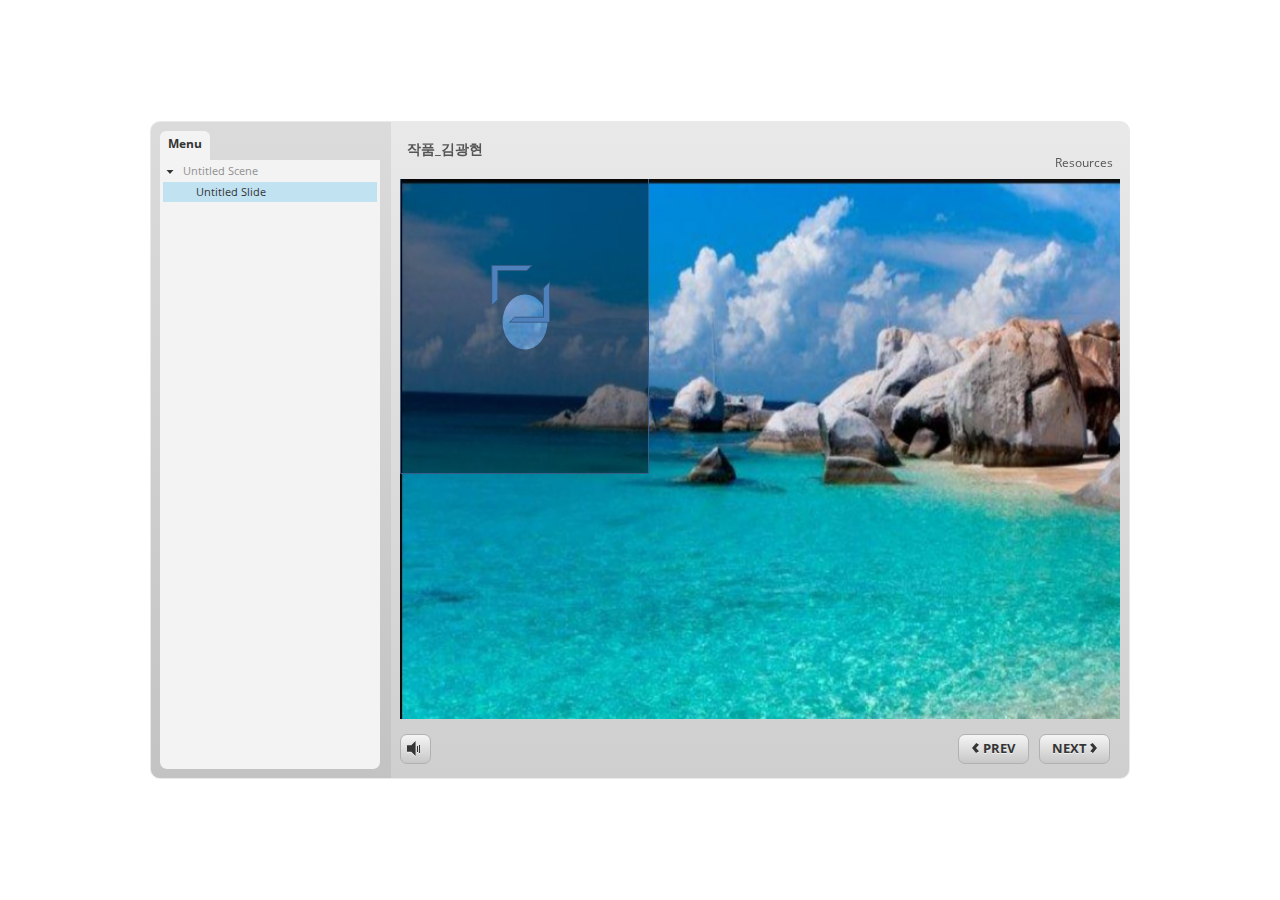
<file: story_html5.html>
<!DOCTYPE html>
<html lang="en-US">
<head>
  <meta charset="utf-8">
  <!-- Created using Storyline 3 - http://www.articulate.com  -->
  <!-- version: 3.11.23355.0 -->
  <title>&#51089;&#54408;_&#44608;&#44305;&#54788;</title>
  <meta http-equiv="x-ua-compatible" content="IE=edge" />
  <meta name="viewport" content="width=device-width, initial-scale=1.0, user-scalable=no, shrink-to-fit=no, minimal-ui" />
  <meta name="apple-mobile-web-app-capable" content="yes" />
  <style>
    html, body { height: 100%; padding: 0; margin: 0 }
    #app { height: 100%; width: 100%; }
  </style>
  
  <script>window.THREE = { };</script>
</head>
<body style="background: #FFFFFF" class="cs-HTML theme-classic">
  <!-- 360 -->
  <script>!function(e){function n(e,i){return e.test(i)}function i(e){var i=e||navigator.userAgent,o=i.split("[FBAN");if(void 0!==o[1]&&(i=o[0]),this.apple={phone:n(t,i),ipod:n(d,i),tablet:!n(t,i)&&n(s,i),device:n(t,i)||n(d,i)||n(s,i)},this.amazon={phone:n(h,i),tablet:!n(h,i)&&n(a,i),device:n(h,i)||n(a,i)},this.android={phone:n(h,i)||n(b,i),tablet:!n(h,i)&&!n(b,i)&&(n(a,i)||n(r,i)),device:n(h,i)||n(a,i)||n(b,i)||n(r,i)},this.windows={phone:n(l,i),tablet:n(p,i),device:n(l,i)||n(p,i)},this.other={blackberry:n(f,i),blackberry10:n(u,i),opera:n(c,i),firefox:n(A,i),chrome:n(w,i),device:n(f,i)||n(u,i)||n(c,i)||n(A,i)||n(w,i)},this.seven_inch=n(v,i),this.any=this.apple.device||this.android.device||this.windows.device||this.other.device||this.seven_inch,this.phone=this.apple.phone||this.android.phone||this.windows.phone,this.tablet=this.apple.tablet||this.android.tablet||this.windows.tablet,"undefined"==typeof window)return this}function o(){var e=new i;return e.Class=i,e}var t=/iPhone/i,d=/iPod/i,s=/iPad/i,b=/(?=.*\bAndroid\b)(?=.*\bMobile\b)/i,r=/Android/i,h=/(?=.*\bAndroid\b)(?=.*\bSD4930UR\b)/i,a=/(?=.*\bAndroid\b)(?=.*\b(?:KFOT|KFTT|KFJWI|KFJWA|KFSOWI|KFTHWI|KFTHWA|KFAPWI|KFAPWA|KFARWI|KFASWI|KFSAWI|KFSAWA)\b)/i,l=/IEMobile/i,p=/(?=.*\bWindows\b)(?=.*\bARM\b)/i,f=/BlackBerry/i,u=/BB10/i,c=/Opera Mini/i,w=/(CriOS|Chrome)(?=.*\bMobile\b)/i,A=/(?=.*\bFirefox\b)(?=.*\bMobile\b)/i,v=new RegExp("(?:Nexus 7|BNTV250|Kindle Fire|Silk|GT-P1000)","i");"undefined"!=typeof module&&module.exports&&"undefined"==typeof window?module.exports=i:"undefined"!=typeof module&&module.exports&&"undefined"!=typeof window?module.exports=o():"function"==typeof define&&define.amd?define("isMobile",[],e.isMobile=o()):e.isMobile=o()}(this);
    window.isMobile.apple.tablet = window.isMobile.apple.tablet ||
      (navigator.platform === 'MacIntel' && navigator.maxTouchPoints > 1);
    window.isMobile.apple.device = window.isMobile.apple.device || window.isMobile.apple.tablet;
    window.isMobile.tablet = window.isMobile.tablet || window.isMobile.apple.tablet;
    window.isMobile.any = window.isMobile.any || window.isMobile.apple.tablet;
  </script>

  <div id="focus-sink" aria-hidden="true" tabIndex="-1"></div>

  <div id="preso"></div>
  <script>
    window.DS = {};
    window.globals = {
      DATA_PATH_BASE: '',
      HAS_FRAME: true,
      HAS_SLIDE: true,

      lmsPresent: false,
      tinCanPresent: false,
      cmi5Present: false,
      aoSupport: false,
      scale: 'noscale',
      captureRc: false,
      browserSize: 'optimal',
      bgColor: '#FFFFFF',
      features: '',
      themeName: 'classic',
      preloaderColor: '#FFFFFF',
      suppressAnalytics: false,
      productChannel: 'perpetual',
      publishSource: 'storyline',
      aid: '',
      cid: 'e1f02264-a35d-4b1d-b3db-58face5ba038',
      playerVersion: '3.11.23355.0',
      maxIosVideoElements: 5,

      
      parseParams: function(qs) {
        if (window.globals.parsedParams != null) {
          return window.globals.parsedParams;
        }
        qs = (qs || window.location.search.substr(1)).split('+').join(' ');
        var params = {},
            tokens,
            re = /[?&]?([^=]+)=([^&]*)/g;

        while (tokens = re.exec(qs)) {
          params[decodeURIComponent(tokens[1]).trim()] =
            decodeURIComponent(tokens[2]).trim();
        }
        window.globals.parsedParams = params;
        return params;
      }

    };

    (function() {

      var classTypes = [ 'desktop', 'mobile', 'phone', 'tablet' ];

      var addDeviceClasses = function(prefix, testObj) {
        var curr, i;
        for (i = 0; i < classTypes.length; i++) {
          curr = classTypes[i];
          if (testObj[curr]) {
            document.body.classList.add(prefix + curr);
          }
        }
      };

      var params = window.globals.parseParams(),
          isDevicePreview = params.devicepreview === '1',
          isPhoneOverride = params.deviceType === 'phone' || (isDevicePreview && params.phone == '1'),
          isTabletOverride = (params.deviceType === 'tablet' || isDevicePreview) && !isPhoneOverride,
          isMobileOverride = isPhoneOverride || isTabletOverride;

      var deviceView = {
        desktop: !window.isMobile.any && !isMobileOverride,
        mobile: window.isMobile.any || isMobileOverride,
        phone: isPhoneOverride || (window.isMobile.phone && !isTabletOverride),
        tablet: isTabletOverride || window.isMobile.tablet
      };

      window.globals.deviceView = deviceView;
      window.isMobile.desktop = !window.isMobile.any;
      window.isMobile.mobile = window.isMobile.any;

      addDeviceClasses('view-', deviceView);

    })();
  </script>
  
  <script src='story_content/user.js' type=text/javascript></script>
  <div class="slide-loader"></div>

  <script type="text/javascript">
    if (window.globals.deviceView.isMobile) { var doc = document, loader = doc.body.querySelector('.slide-loader'); [ 1, 2, 3 ].forEach(function(n) { var d = doc.createElement('div'); d.style.backgroundColor = window.globals.preloaderColor; d.classList.add('mobile-loader-dot'); d.classList.add('dot' + n); loader.appendChild(d); }); }
  </script>

  <div class="mobile-load-title-overlay" style="display: none">
    <div class="mobile-load-title">&#51089;&#54408;_&#44608;&#44305;&#54788;</div>
  </div>

  <div class="mobile-chrome-warning"></div>

  <script>
    
    if (window.autoSpider && window.vInterfaceObject) {
      document.querySelector('.mobile-load-title-overlay').style.display = 'none';
    }
  </script>

  

  <link rel="stylesheet" href="html5/data/css/output.min.css" data-noprefix />
</body>
<script src="html5/lib/scripts/ds-bootstrap.min.js"></script>
</html>
</file>
<file: html5/data/css/output.min.css>
@font-face {
  font-family: 'Open SansBold CharsBold4E052804';
  src: url('[data-uri]');
  font-style: normal;
  font-weight: normal;
}
@font-face {
  font-family: 'Open Sans Charset1_ 6WaC21B1CB1';
  src: url('[data-uri]');
  font-style: normal;
  font-weight: normal;
}
@font-face {
  font-family: 'TahomaBold Charset1Bold69EA879C';
  src: url('[data-uri]');
  font-style: normal;
  font-weight: normal;
}
.cs-pxabnsnfns00001100101 .cs-infopanel  {
  box-shadow: 0 1px 0 rgba(184, 184, 184, 1);
  background: rgba(255, 255, 255, 1);
}
.cs-pxabnsnfns00001100101 .cs-infopanel .cs-link {
  color: rgba(124, 34, 128, 1);
}
.cs-pxabnsnfns00001100101 .cs-infopanel .cs-link:hover {
  color: rgba(0, 0, 238, 1);
}
.cs-pxabnsnfns00001100101 .cs-infopanel .cs-name {
  color: rgba(68, 68, 68, 1);
}
.cs-pxabnsnfns00001100101 .cs-infopanel .cs-title {
  color: rgba(153, 153, 153, 1);
}
.cs-pxabnsnfns00001100101 .cs-infopanelpopup  {
  box-shadow: 0 1px 0 rgba(184, 184, 184, 1);
  background: linear-gradient(180deg, rgba(233, 233, 233, 1) 0%, rgba(207, 207, 207, 1) 100%);
}
.cs-pxabnsnfns00001100101 .cs-infopanelpopup .cs-link {
  color: rgba(124, 34, 128, 1);
}
.cs-pxabnsnfns00001100101 .cs-infopanelpopup .cs-link:hover {
  color: rgba(0, 0, 238, 1);
}
.cs-pxabnsnfns00001100101 .cs-infopanelpopup .cs-name {
  color: rgba(68, 68, 68, 1);
}
.cs-pxabnsnfns00001100101 .cs-infopanelpopup .cs-bio {
  color: rgba(153, 153, 153, 1);
}
.cs-pxabnsnfns00001100101 .cs-timer  {
  color: rgba(85, 85, 85, 1);
}
.cs-pxabnsnfns00001100101 .cs-duration stop:first-child {
  stop-color: rgba(0, 215, 255, 1);
}
.cs-pxabnsnfns00001100101 .cs-duration stop:last-child {
  stop-color: rgba(0, 171, 255, 1);
}
.cs-pxabnsnfns00001100101 .cs-elapsed stop:first-child {
  stop-color: rgba(254, 227, 71, 1);
}
.cs-pxabnsnfns00001100101 .cs-elapsed stop:last-child {
  stop-color: rgba(252, 204, 42, 1);
}
.cs-pxabnsnfns00001100101 .cs-timer .cs-pie .cs-innerstroke {
  stroke: rgba(199, 199, 199, 1);
}
.cs-pxabnsnfns00001100101 .cs-timer .cs-pie .cs-innerborder {
  stroke: rgba(255, 255, 255, 1);
}
.cs-pxabnsnfns00001100101 .cs-window  {
  box-shadow: 0 8px 5px rgba(0, 0, 0, 0.2);
  border-color: rgba(234, 234, 234, 1);
  background: rgba(243, 243, 243, 1);
  color: rgba(85, 85, 85, 1);
}
.cs-pxabnsnfns00001100101 .cs-window .cs-diva {
  border-color: rgba(247, 247, 247, 1);
}
.cs-pxabnsnfns00001100101 .cs-window .cs-divb {
  border-color: rgba(211, 211, 211, 1);
}
.cs-pxabnsnfns00001100101 .cs-editor .cs-editor-slide {
  color: rgba(85, 85, 85, 1);
}
.cs-pxabnsnfns00001100101 .cs-editor .cs-editor-html {
  color: rgba(68, 68, 68, 1);
}
.cs-pxabnsnfns00001100101 .cs-editor .cs-editor-button {
  text-shadow: 0 1px 0 rgba(240, 240, 240, 1);
  color: rgba(53, 53, 53, 1);
  border-color: rgba(177, 177, 177, 1);
  background: linear-gradient(180deg, rgba(245, 245, 245, 1) 0%, rgba(199, 199, 199, 1) 100%);
}
.cs-pxabnsnfns00001100101 .cs-editor .cs-editor-button:hover {
  background: linear-gradient(180deg, rgba(242, 242, 242, 1) 0%, rgba(175, 175, 175, 1) 100%);
}
.cs-pxabnsnfns00001100101 .cs-editor .cs-editor-button:active {
  background: linear-gradient(180deg, rgba(199, 199, 199, 1) 0%, rgba(244, 244, 244, 1) 100%);
}
.cs-pxabnsnfns00001100101 .cs-listitem  {
  color: rgba(53, 53, 53, 1);
  border-color: rgba(223, 223, 223, 1);
}
.cs-pxabnsnfns00001100101 .cs-listitem.cs-viewed {
  color: rgba(144, 144, 144, 1);
}
.cs-pxabnsnfns00001100101 .cs-listitem.cs-selected {
  color: rgba(53, 53, 53, 1);
  background: rgba(192, 226, 241, 1);
}
.cs-pxabnsnfns00001100101 .cs-listitem.cs-selected:hover {
  background: rgba(192, 226, 241, 1);
}
.cs-pxabnsnfns00001100101 .cs-listitem.cs-selected.hover {
  background: rgba(192, 226, 241, 1);
}
.cs-pxabnsnfns00001100101 .cs-listitem.cs-selected:focus {
  background: rgba(192, 226, 241, 1);
}
.cs-pxabnsnfns00001100101 .cs-listitem .cs-icon-carrot {
  fill: rgba(53, 53, 53, 1);
}
.cs-pxabnsnfns00001100101 .cs-listitem .cs-icon-carrot .cs-shadow {
  fill: rgba(255, 255, 255, 1);
}
.cs-pxabnsnfns00001100101 .cs-listitem:hover {
  background: rgba(230, 230, 230, 1);
}
.cs-pxabnsnfns00001100101 .cs-listitem.hover {
  background: rgba(230, 230, 230, 1);
}
.cs-pxabnsnfns00001100101 .cs-listitem:focus {
  background: rgba(230, 230, 230, 1);
}
.cs-pxabnsnfns00001100101 .cs-glossary  {
  color: rgba(53, 53, 53, 1);
}
.cs-pxabnsnfns00001100101 .cs-glossary .cs-scrolling-panel {
  background: rgba(231, 231, 231, 1);
}
.cs-pxabnsnfns00001100101 .cs-glossary .cs-term.cs-selected .cs-choice-list-trigger {
  color: rgba(53, 53, 53, 1);
  background: rgba(192, 226, 241, 1);
}
.cs-pxabnsnfns00001100101 .cs-glossary .cs-term.cs-selected .cs-choice-list-trigger:focus {
  color: rgba(53, 53, 53, 1);
  background: rgba(192, 226, 241, 1);
}
.cs-pxabnsnfns00001100101 .cs-glossary .cs-term:hover .cs-choice-list-trigger {
  background: rgba(230, 230, 230, 1);
}
.cs-pxabnsnfns00001100101 .cs-glossary .cs-term.hover .cs-choice-list-trigger {
  background: rgba(230, 230, 230, 1);
}
.cs-pxabnsnfns00001100101 .cs-glossary .cs-term .cs-choice-list-trigger:focus {
  background: rgba(230, 230, 230, 1);
}
.cs-pxabnsnfns00001100101 .cs-glossary .cs-diva {
  border-color: rgba(226, 226, 226, 1);
}
.cs-pxabnsnfns00001100101 .cs-glossary .cs-divb {
  border-color: rgba(226, 226, 226, 1);
}
.cs-pxabnsnfns00001100101 .cs-glossary .cs-divc {
  border-color: rgba(250, 250, 250, 1);
}
.cs-pxabnsnfns00001100101 .cs-glossary .cs-heading {
  color: rgba(68, 68, 68, 1);
}
.cs-pxabnsnfns00001100101 .cs-resource .cs-separator {
  border-color: rgba(224, 224, 224, 1);
}
.cs-pxabnsnfns00001100101 .cs-outline  {
  color: rgba(68, 68, 68, 1);
}
.cs-pxabnsnfns00001100101 .cs-outline .cs-diva {
  border-color: rgba(198, 198, 198, 1);
}
.cs-pxabnsnfns00001100101 .cs-outline .cs-divb {
  border-color: rgba(249, 249, 249, 1);
}
.cs-pxabnsnfns00001100101 .cs-outline .cs-divc {
  border-color: rgba(225, 225, 225, 1);
}
.cs-pxabnsnfns00001100101 .cs-outline .cs-search-filter:hover {
  color: rgba(0, 0, 238, 1);
}
.cs-pxabnsnfns00001100101 .cs-outline .cs-search-filter.hover {
  color: rgba(0, 0, 238, 1);
}
.cs-pxabnsnfns00001100101 .cs-transcript  {
  color: rgba(68, 68, 68, 1);
}
.cs-pxabnsnfns00001100101 .cs-transcript .cs-div {
  border-color: rgba(225, 225, 225, 1);
}
.cs-pxabnsnfns00001100101 .cs-tabs:not(.topmenu-item) {
  color: rgba(85, 85, 85, 1);
}
.cs-pxabnsnfns00001100101 .cs-tabs .cs-inner-button:not(.topmenu-item) {
  text-shadow: 0 1px 0 rgba(240, 240, 240, 1);
}
.cs-pxabnsnfns00001100101 .cs-tabs:hover:not(.topmenu-item) {
  color: rgba(51, 51, 51, 1);
}
.cs-pxabnsnfns00001100101 .cs-tabs.cs-selected {
  background: rgba(243, 243, 243, 1);
  color: rgba(51, 51, 51, 1);
}
.cs-pxabnsnfns00001100101 .cs-seekcontrol  {
  background: linear-gradient(180deg, rgba(245, 245, 245, 1) 0%, rgba(199, 199, 199, 1) 100%);
  border-color: rgba(177, 177, 177, 1);
}
.cs-pxabnsnfns00001100101 .cs-seekcontrol .cs-button:hover .cs-icon {
  fill: rgba(85, 85, 85, 1);
}
.cs-pxabnsnfns00001100101 .cs-seekcontrol .cs-button.hover .cs-icon {
  fill: rgba(85, 85, 85, 1);
}
.cs-pxabnsnfns00001100101 .cs-seekcontrol .cs-button .cs-icon-shadow {
  fill: rgba(240, 240, 240, 1);
}
.cs-pxabnsnfns00001100101 .cs-seekcontrol .cs-button .cs-icon {
  fill: rgba(45, 45, 45, 1);
}
.cs-pxabnsnfns00001100101 .cs-seekcontrol .cs-seek .cs-fill {
  background: rgba(255, 255, 255, 1);
}
.cs-pxabnsnfns00001100101 .cs-seekcontrol .cs-seek {
  background: rgba(231, 231, 231, 1);
  border-color: rgba(184, 184, 184, 1);
}
.cs-pxabnsnfns00001100101 .cs-searchinput .cs-input {
  color: rgba(138, 138, 138, 1);
  border-color: rgba(173, 173, 173, 1);
  background: rgba(223, 223, 223, 1);
}
.cs-pxabnsnfns00001100101 .cs-searchinput .cs-input:focus {
  color: rgba(51, 51, 51, 1);
  background: rgba(250, 250, 250, 1);
}
.cs-pxabnsnfns00001100101 .cs-searchinput .cs-input:hover {
  box-shadow: inset 0 0 1px 0 rgba(107, 248, 255, 1);
}
.cs-pxabnsnfns00001100101 .cs-searchinput .cs-input.hover {
  box-shadow: inset 0 0 1px 0 rgba(107, 248, 255, 1);
}
.cs-pxabnsnfns00001100101 .cs-searchinput .cs-button .cs-icon {
  fill: rgba(138, 138, 138, 1);
}
.cs-pxabnsnfns00001100101 .cs-searchinput .cs-button:hover {
  fill: linear-gradient(180deg, rgba(245, 245, 245, 1) 0%, rgba(199, 199, 199, 1) 100%);
}
.cs-pxabnsnfns00001100101 .cs-searchinput .cs-button.hover {
  fill: linear-gradient(180deg, rgba(245, 245, 245, 1) 0%, rgba(199, 199, 199, 1) 100%);
}
.cs-pxabnsnfns00001100101 .cs-menu  {
  box-shadow: 0 1px 0 rgba(184, 184, 184, 1);
  background: rgba(243, 243, 243, 1);
}
.cs-pxabnsnfns00001100101 .cs-topmenu-item.active .cs-tab {
  background: rgba(243, 243, 243, 1);
}
.cs-pxabnsnfns00001100101 .cs-logo  {
  box-shadow: 0 1px 0 rgba(184, 184, 184, 1);
  background: rgba(255, 255, 255, 1);
}
.cs-pxabnsnfns00001100101 .cs-checkbox  {
  color: rgba(68, 68, 68, 1);
}
.cs-pxabnsnfns00001100101 .cs-checkbox:hover {
  border-color: rgba(107, 248, 255, 1);
}
.cs-pxabnsnfns00001100101 .cs-checkbox.hover {
  border-color: rgba(107, 248, 255, 1);
}
.cs-pxabnsnfns00001100101 .cs-checkbox .cs-box {
  color: rgba(255, 255, 255, 1);
  border-color: rgba(184, 184, 184, 1);
}
.cs-pxabnsnfns00001100101 .cs-checkbox .cs-box:checked::after {
  color: rgba(51, 204, 0, 1);
}
.cs-pxabnsnfns00001100101 .cs-button  {
  text-shadow: 0 1px 0 rgba(240, 240, 240, 1);
  color: rgba(53, 53, 53, 1);
  border-color: rgba(177, 177, 177, 1);
  background: linear-gradient(180deg, rgba(245, 245, 245, 1) 0%, rgba(199, 199, 199, 1) 100%);
  box-shadow: 0 1px 0 rgba(207, 207, 207, 1);
}
.cs-pxabnsnfns00001100101 .cs-button .cs-icon {
  fill: rgba(53, 53, 53, 1);
}
.cs-pxabnsnfns00001100101 .cs-button .cs-icon-shadow {
  fill: rgba(240, 240, 240, 1);
}
.cs-pxabnsnfns00001100101 .cs-button:hover {
  background: linear-gradient(180deg, rgba(242, 242, 242, 1) 0%, rgba(175, 175, 175, 1) 100%);
}
.cs-pxabnsnfns00001100101 .cs-button.hover {
  background: linear-gradient(180deg, rgba(242, 242, 242, 1) 0%, rgba(175, 175, 175, 1) 100%);
}
.cs-pxabnsnfns00001100101 .cs-button:active {
  background: linear-gradient(180deg, rgba(199, 199, 199, 1) 0%, rgba(244, 244, 244, 1) 100%);
}
.cs-pxabnsnfns00001100101 .cs-button.cs-disabled:hover {
  background: linear-gradient(180deg, rgba(245, 245, 245, 1) 0%, rgba(199, 199, 199, 1) 100%);
}
.cs-pxabnsnfns00001100101 .cs-button.cs-disabled.hover {
  background: linear-gradient(180deg, rgba(245, 245, 245, 1) 0%, rgba(199, 199, 199, 1) 100%);
}
.cs-pxabnsnfns00001100101 .cs-button.cs-disabled:active {
  background: linear-gradient(180deg, rgba(245, 245, 245, 1) 0%, rgba(199, 199, 199, 1) 100%);
}
.cs-pxabnsnfns00001100101 .cs-button.cs-volume:hover {
  background: linear-gradient(180deg, rgba(245, 245, 245, 1) 0%, rgba(199, 199, 199, 1) 100%);
}
.cs-pxabnsnfns00001100101 .cs-button.cs-volume.hover {
  background: linear-gradient(180deg, rgba(245, 245, 245, 1) 0%, rgba(199, 199, 199, 1) 100%);
}
.cs-pxabnsnfns00001100101 .cs-button.cs-volume:active {
  background: linear-gradient(180deg, rgba(245, 245, 245, 1) 0%, rgba(199, 199, 199, 1) 100%);
}
.cs-pxabnsnfns00001100101.cs-base  {
  color: rgba(85, 85, 85, 1);
  border-color: rgba(233, 233, 233, 1);
  background: linear-gradient(180deg, rgba(233, 233, 233, 1) 0%, rgba(207, 207, 207, 1) 100%);
}
.cs-pxabnsnfns00001100101.cs-base .cs-separator .cs-diva {
  background: rgba(211, 211, 211, 1);
}
.cs-pxabnsnfns00001100101.cs-base .cs-separator .cs-divb {
  background: rgba(247, 247, 247, 1);
}
.cs-pxabnsnfns00001100101.cs-base .cs-topmenu-item.active .cs-tab {
  border-color: rgba(211, 211, 211, 1);
}
.cs-pxabnsnfns00001100101.cs-base .cs-topmenu-item.active .cs-panel {
  border-color: rgba(211, 211, 211, 1);
}
.cs-pxabnsnfns00001100101.cs-base .cs-left {
  background: linear-gradient(180deg, rgba(219, 219, 219, 1) 0%, rgba(195, 195, 195, 1) 100%);
}
.cs-pxabnsnfns00001100101.cs-base .cs-area-primary .cs-slide-container {
  background: linear-gradient(180deg, rgba(233, 233, 233, 1) 0%, rgba(207, 207, 207, 1) 100%);
}
.cs-pxabnsnfns00001100101 .cs-volume::-moz-range-thumb {
  border-color: rgba(165, 165, 165, 1);
  box-shadow: inset 0 0 1px 0 rgba(212, 212, 212, 1);
  background: rgba(200, 200, 200, 1);
}
.cs-pxabnsnfns00001100101 .cs-volume::-ms-thumb {
  border-color: rgba(165, 165, 165, 1);
  box-shadow: inset 0 0 1px 0 rgba(212, 212, 212, 1);
  background: rgba(200, 200, 200, 1);
}
.cs-pxabnsnfns00001100101 .cs-volume::-webkit-slider-thumb {
  border-color: rgba(165, 165, 165, 1);
  box-shadow: inset 0 0 1px 0 rgba(212, 212, 212, 1);
  background: rgba(200, 200, 200, 1);
}
.cs-pxabnsnfns00001100101 .cs-volume::-moz-range-track {
  border-color: rgba(242, 242, 242, 1);
  background: linear-gradient(180deg, rgba(188, 188, 188, 1) 0%, rgba(188, 188, 188, 1) 50.196%, rgba(195, 195, 195, 1) 100%);
}
.cs-pxabnsnfns00001100101 .cs-volume::-ms-track {
  border-color: rgba(242, 242, 242, 1);
  background: linear-gradient(180deg, rgba(188, 188, 188, 1) 0%, rgba(188, 188, 188, 1) 50.196%, rgba(195, 195, 195, 1) 100%);
}
.cs-pxabnsnfns00001100101 .cs-volume::-webkit-slider-runnable-track {
  border-color: rgba(242, 242, 242, 1);
  background: linear-gradient(180deg, rgba(188, 188, 188, 1) 0%, rgba(188, 188, 188, 1) 50.196%, rgba(195, 195, 195, 1) 100%);
}
body.show-focus .tab-focus-box {
  border-color: rgba(255, 255, 0, 1);
}
.skipnav {
  border-color: rgba(255, 255, 0, 1);
}
.fn-npnxnanbsnfns00001100101 {
  font-family: 'Open SansD6FFC9F9';
  -webkit-font-variant-ligatures: no-common-ligatures;
  font-variant-ligatures: no-common-ligatures;
}
.fn-pxabnsnfns00001100101 {
  font-family: 'Open SansD6FFC9F9';
  -webkit-font-variant-ligatures: no-common-ligatures;
  font-variant-ligatures: no-common-ligatures;
}
.fn-npxnabnsnfns00001100101 {
  font-family: 'Open SansD6FFC9F9';
  -webkit-font-variant-ligatures: no-common-ligatures;
  font-variant-ligatures: no-common-ligatures;
}
.fn-npnxnanbnsnfns00001100101 {
  font-family: 'Open SansD6FFC9F9';
  -webkit-font-variant-ligatures: no-common-ligatures;
  font-variant-ligatures: no-common-ligatures;
}
.fn-pxabnsnfns00001100100 {
  font-family: 'Open SansD6FFC9F9';
  -webkit-font-variant-ligatures: no-common-ligatures;
  font-variant-ligatures: no-common-ligatures;
}
@font-face {
  font-family: 'Open SansD6FFC9F9';
  src: url('[data-uri]');
  font-style: normal;
  font-weight: bold;
}
@font-face {
  font-family: 'Open SansD6FFC9F9';
  src: url('[data-uri]');
  font-style: normal;
  font-weight: normal;
}
.cs-InvalidPromptSlide .cs-6Rq32xuwRF6-InvalidPromptSlide-btn0 {
  color: rgba(53, 53, 53, 1);
  border-color: rgba(177, 177, 177, 1);
  background: linear-gradient(180deg, rgba(245, 245, 245, 1) 0%, rgba(199, 199, 199, 1) 100%);
  text-shadow: 0 1px 0 rgba(240, 240, 240, 1);
}
.cs-InvalidPromptSlide .cs-6Rq32xuwRF6-InvalidPromptSlide-btn0 .cs-html {
  color: rgba(68, 68, 68, 1);
}
.cs-InvalidPromptSlide .cs-6Rq32xuwRF6-InvalidPromptSlide-btn0 .cs-slide {
  border-color: rgba(85, 85, 85, 1);
}
.cs-InvalidPromptSlide .cs-6Rq32xuwRF6-InvalidPromptSlide-btn0:hover {
  background: linear-gradient(180deg, rgba(242, 242, 242, 1) 0%, rgba(175, 175, 175, 1) 100%);
}
.cs-InvalidPromptSlide .cs-6Rq32xuwRF6-InvalidPromptSlide-btn0:active {
  background: linear-gradient(180deg, rgba(199, 199, 199, 1) 0%, rgba(244, 244, 244, 1) 100%);
}
.cs-PrintPromptSlide .cs-6Rq32xuwRF6-PrintPromptSlide-btn0 {
  color: rgba(53, 53, 53, 1);
  border-color: rgba(177, 177, 177, 1);
  background: linear-gradient(180deg, rgba(245, 245, 245, 1) 0%, rgba(199, 199, 199, 1) 100%);
  text-shadow: 0 1px 0 rgba(240, 240, 240, 1);
}
.cs-PrintPromptSlide .cs-6Rq32xuwRF6-PrintPromptSlide-btn0 .cs-html {
  color: rgba(68, 68, 68, 1);
}
.cs-PrintPromptSlide .cs-6Rq32xuwRF6-PrintPromptSlide-btn0 .cs-slide {
  border-color: rgba(85, 85, 85, 1);
}
.cs-PrintPromptSlide .cs-6Rq32xuwRF6-PrintPromptSlide-btn0:hover {
  background: linear-gradient(180deg, rgba(242, 242, 242, 1) 0%, rgba(175, 175, 175, 1) 100%);
}
.cs-PrintPromptSlide .cs-6Rq32xuwRF6-PrintPromptSlide-btn0:active {
  background: linear-gradient(180deg, rgba(199, 199, 199, 1) 0%, rgba(244, 244, 244, 1) 100%);
}
.cs-ScrollPromptSlide .cs-6Rq32xuwRF6-ScrollPromptSlide-btn0 {
  color: rgba(53, 53, 53, 1);
  border-color: rgba(177, 177, 177, 1);
  background: linear-gradient(180deg, rgba(245, 245, 245, 1) 0%, rgba(199, 199, 199, 1) 100%);
  text-shadow: 0 1px 0 rgba(240, 240, 240, 1);
}
.cs-ScrollPromptSlide .cs-6Rq32xuwRF6-ScrollPromptSlide-btn0 .cs-html {
  color: rgba(68, 68, 68, 1);
}
.cs-ScrollPromptSlide .cs-6Rq32xuwRF6-ScrollPromptSlide-btn0 .cs-slide {
  border-color: rgba(85, 85, 85, 1);
}
.cs-ScrollPromptSlide .cs-6Rq32xuwRF6-ScrollPromptSlide-btn0:hover {
  background: linear-gradient(180deg, rgba(242, 242, 242, 1) 0%, rgba(175, 175, 175, 1) 100%);
}
.cs-ScrollPromptSlide .cs-6Rq32xuwRF6-ScrollPromptSlide-btn0:active {
  background: linear-gradient(180deg, rgba(199, 199, 199, 1) 0%, rgba(244, 244, 244, 1) 100%);
}
.cs-ResumePromptSlide .cs-6Rq32xuwRF6-ResumePromptSlide-btn0 {
  color: rgba(53, 53, 53, 1);
  border-color: rgba(177, 177, 177, 1);
  background: linear-gradient(180deg, rgba(245, 245, 245, 1) 0%, rgba(199, 199, 199, 1) 100%);
  text-shadow: 0 1px 0 rgba(240, 240, 240, 1);
}
.cs-ResumePromptSlide .cs-6Rq32xuwRF6-ResumePromptSlide-btn0 .cs-html {
  color: rgba(68, 68, 68, 1);
}
.cs-ResumePromptSlide .cs-6Rq32xuwRF6-ResumePromptSlide-btn0 .cs-slide {
  border-color: rgba(85, 85, 85, 1);
}
.cs-ResumePromptSlide .cs-6Rq32xuwRF6-ResumePromptSlide-btn0:hover {
  background: linear-gradient(180deg, rgba(242, 242, 242, 1) 0%, rgba(175, 175, 175, 1) 100%);
}
.cs-ResumePromptSlide .cs-6Rq32xuwRF6-ResumePromptSlide-btn0:active {
  background: linear-gradient(180deg, rgba(199, 199, 199, 1) 0%, rgba(244, 244, 244, 1) 100%);
}
.cs-ResumePromptSlide .cs-6Rq32xuwRF6-ResumePromptSlide-btn1 {
  color: rgba(53, 53, 53, 1);
  border-color: rgba(177, 177, 177, 1);
  background: linear-gradient(180deg, rgba(245, 245, 245, 1) 0%, rgba(199, 199, 199, 1) 100%);
  text-shadow: 0 1px 0 rgba(240, 240, 240, 1);
}
.cs-ResumePromptSlide .cs-6Rq32xuwRF6-ResumePromptSlide-btn1 .cs-html {
  color: rgba(68, 68, 68, 1);
}
.cs-ResumePromptSlide .cs-6Rq32xuwRF6-ResumePromptSlide-btn1 .cs-slide {
  border-color: rgba(85, 85, 85, 1);
}
.cs-ResumePromptSlide .cs-6Rq32xuwRF6-ResumePromptSlide-btn1:hover {
  background: linear-gradient(180deg, rgba(242, 242, 242, 1) 0%, rgba(175, 175, 175, 1) 100%);
}
.cs-ResumePromptSlide .cs-6Rq32xuwRF6-ResumePromptSlide-btn1:active {
  background: linear-gradient(180deg, rgba(199, 199, 199, 1) 0%, rgba(244, 244, 244, 1) 100%);
}
.cs-ExternalInterfaceErrorSlide .cs-buttonOK {
  color: rgba(53, 53, 53, 1);
  border-color: rgba(177, 177, 177, 1);
  background: linear-gradient(180deg, rgba(245, 245, 245, 1) 0%, rgba(199, 199, 199, 1) 100%);
  text-shadow: 0 1px 0 rgba(240, 240, 240, 1);
}
.cs-ExternalInterfaceErrorSlide .cs-buttonOK .cs-html {
  color: rgba(68, 68, 68, 1);
}
.cs-ExternalInterfaceErrorSlide .cs-buttonOK .cs-slide {
  border-color: rgba(85, 85, 85, 1);
}
.cs-ExternalInterfaceErrorSlide .cs-buttonOK:hover {
  background: linear-gradient(180deg, rgba(242, 242, 242, 1) 0%, rgba(175, 175, 175, 1) 100%);
}
.cs-ExternalInterfaceErrorSlide .cs-buttonOK:active {
  background: linear-gradient(180deg, rgba(199, 199, 199, 1) 0%, rgba(244, 244, 244, 1) 100%);
}
</file>
